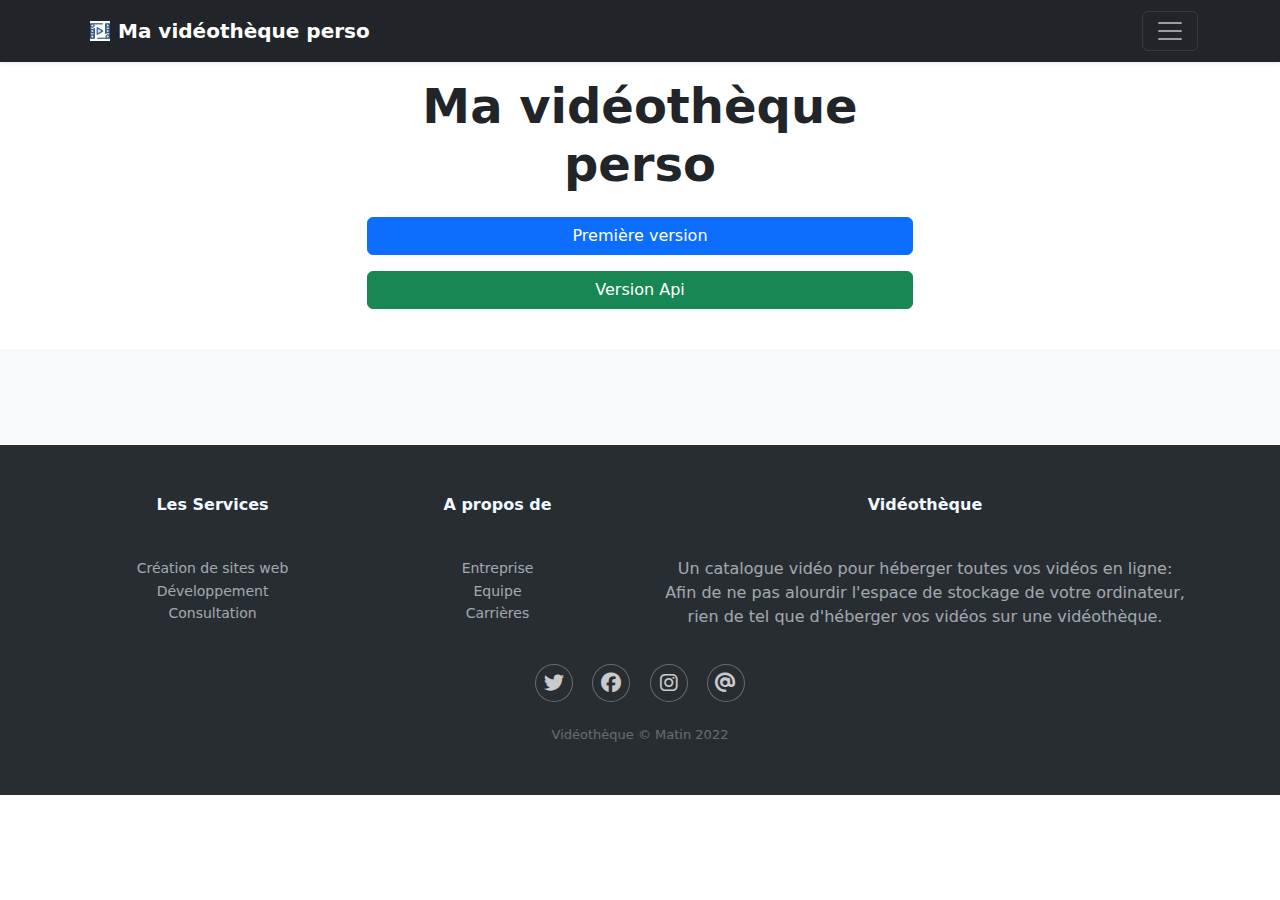
<file: index.html>
<!DOCTYPE html>
<html lang="fr">

<head>
    <meta charset="UTF-8">
    <meta http-equiv="X-UA-Compatible" content="IE=edge">
    <meta name="viewport" content="width=device-width, initial-scale=1.0">
    <link rel="stylesheet" href="https://cdnjs.cloudflare.com/ajax/libs/font-awesome/6.2.1/css/all.min.css">
    <link rel="stylesheet" href="assets/css/bootstrap.min.css">
    <link rel="stylesheet" href="assets/css/style.css">
    <title>Ma vidéothèque perso</title>
</head>



<body>
    <header>
        <div class="collapse bg-dark" id="navbarHeader">
          <div class="container">
            <div class="row">
              <div class="col-sm-8 col-md-7 py-4">
                <h4 class="text-white">A propos de</h4>
                <p class="text-muted text-center">Un catalogue vidéo pour héberger toutes vos vidéos en ligne:<br>
                    Afin de ne pas alourdir l'espace de stockage de votre ordinateur, rien de tel que d'héberger vos vidéos sur une vidéothèque.</p>
              </div>
              <div class="col-sm-4 offset-md-1 py-4">
                <h4 class="text-white">Contact</h4>
                <ul class="list-unstyled text-center">
                  <li><a href="https://twitter.com/" class="text-white"><i class="fa-brands fa-twitter"></i></a></li>
                  <li><a href="https://facebook.com" class="text-white"><i class="fa-brands fa-facebook"></i></a></li>
                  <li><a href="https://instagram.com" class="text-white"><i class="fa-brands fa-instagram"></i></a></li>
                  <li><a href="https://gmail.com" class="text-white"><i class="fa-solid fa-at"></i></a></li>
                </ul>
              </div>
            </div>
          </div>
        </div>
        <div class="navbar navbar-dark bg-dark shadow-sm">
          <div class="container">
            <a href="#" class="navbar-brand d-flex align-items-center">
         <img class="logo m-2" src="assets/img/logo1.png" alt="" width="20" height="20">
              <strong>Ma vidéothèque perso</strong>
            </a>
            <button class="navbar-toggler" type="button" data-bs-toggle="collapse" data-bs-target="#navbarHeader" aria-controls="navbarHeader" aria-expanded="false" aria-label="Toggle navigation">
              <span class="navbar-toggler-icon"></span>
            </button>
          </div>
        </div>
      </header>
<main>

    <section class="py-2 text-center container">
      <div class="row py-lg-2">
        <div class="col-lg-6 col-md-8 mx-auto">
          <h1 class="fw-bold bg-pr mx-0">Ma vidéothèque perso</h1>
          <p id="time" class="text-muted"></p>
          <p>
            <a href="index.html" class="btn btn-primary my-2">Première version</a>
            <a href="Api-index.html" class="btn btn-success my-2">Version Api</a>
          </p>
        </div>
      </div>
    </section>

    <div class="album py-5 bg-light">
        <div class="container">
            <div class="row row-cols-1 row-cols-sm-12 row-cols-md-6 g-3" id="myid">
            </div>
        </div>
    </div>
</main>


        <footer class="footer-dark">
            <div class="container">
                <div class="row">
                    <div class="col-sm-6 col-md-3 item text-center">
                        <h3>Les Services</h3>
                        <ul>
                            <li><a href="#">Création de sites web</a></li>
                            <li><a href="#">Développement</a></li>
                            <li><a href="#">Consultation</a></li>
                        </ul>
                    </div>
                    <div class="col-sm-6 col-md-3 item text-center">
                        <h3>A propos de</h3>
                        <ul>
                            <li><a href="#">Entreprise</a></li>
                            <li><a href="#">Equipe</a></li>
                            <li><a href="#">Carrières</a></li>
                        </ul>
                    </div>
                    <div class="col-md-6 item text text-center">
                        <h3>Vidéothèque</h3>
                        <p class="text-center">Un catalogue vidéo pour héberger toutes vos vidéos en ligne:<br>
                            Afin de ne pas alourdir l'espace de stockage de votre ordinateur, rien de tel que d'héberger vos vidéos sur une vidéothèque.</p>
                    </div>
                    <div class="col item social">
                        <a href="https://twitter.com/" class="text-white"><i class="fa-brands fa-twitter"></i></a>
                  <a href="https://facebook.com" class="text-white"><i class="fa-brands fa-facebook"></i></a>
                  <a href="https://instagram.com" class="text-white"><i class="fa-brands fa-instagram"></i></a>
                  <a href="https://gmail.com" class="text-white"><i class="fa-solid fa-at"></i></a>
                  
                </div>
                <p class="copyright">Vidéothèque © Matin 2022</p>
            </div>
        </footer>
    

    <script src="assets/js/bootstrap.bundle.min.js"></script>
    <script src="assets/js/main.js"></script>
    <script src="assets/js/thefilms.js"></script>

</body>

</html>
</file>
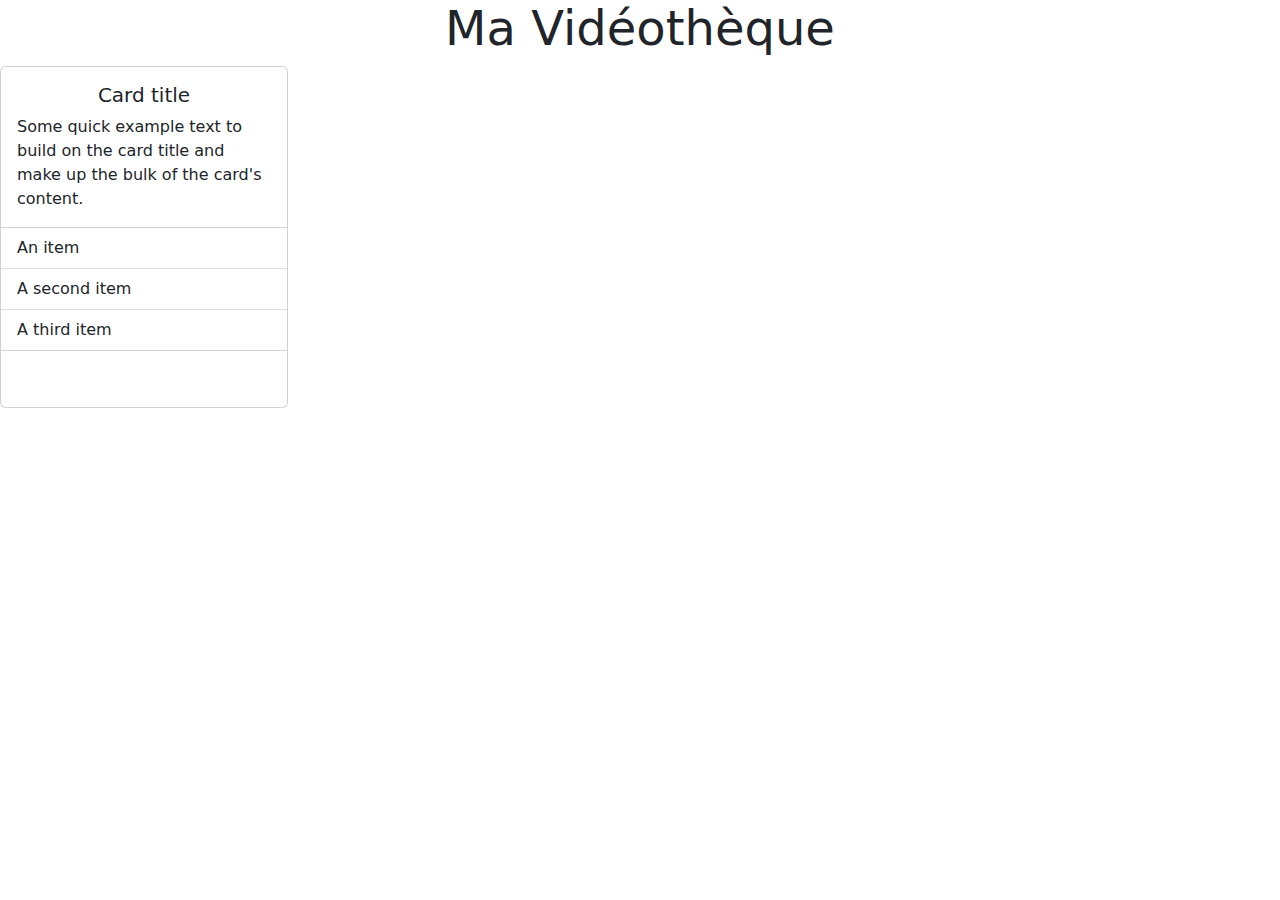
<file: 1234.html>
<!DOCTYPE html>
<html lang="en">
<head>
    <meta charset="UTF-8">
    <meta http-equiv="X-UA-Compatible" content="IE=edge">
    <meta name="viewport" content="width=device-width, initial-scale=1.0">
    <link rel="stylesheet" href="assets/css/bootstrap.min.css">
    <link rel="stylesheet" href="assets/css/style.css">
    <title>Ma Vidéothèque</title>
</head>
<header><h1>Ma Vidéothèque </h1></header>

<body>
    <section class="pagecard">
        <div class="card" style="width: 18rem;">
           <div id="photo">

           </div>
            <div class="card-body">
              <h5 class="card-title">Card title</h5>
              <p class="card-text">Some quick example text to build on the card title and make up the bulk of the card's content.</p>
            </div>
            <ul class="list-group list-group-flush">
              <li class="list-group-item">An item</li>
              <li class="list-group-item">A second item</li>
              <li class="list-group-item">A third item</li>
            </ul>
            <div class="card-body">
              <a href="#" class="card-link">Card link</a>
              <a href="#" class="card-link">Another link</a>
            </div>
          </div>
    </section>
    
            <script src="assets/js/bootstrap.bundle.min.js"></script>
            <script src="assets/js/filmpage.js"></script>
    <a class="Text__SCText-sc-14ie3lm-0 Link__PrimaryLink-sc-1vfcbn2-0 ehXMwR lgkSEF" data-testid="link"
     href="/film/twist_a_bamako/44691996/details">Casting complet et fiche technique</a> 
</body>
</html>
</file>
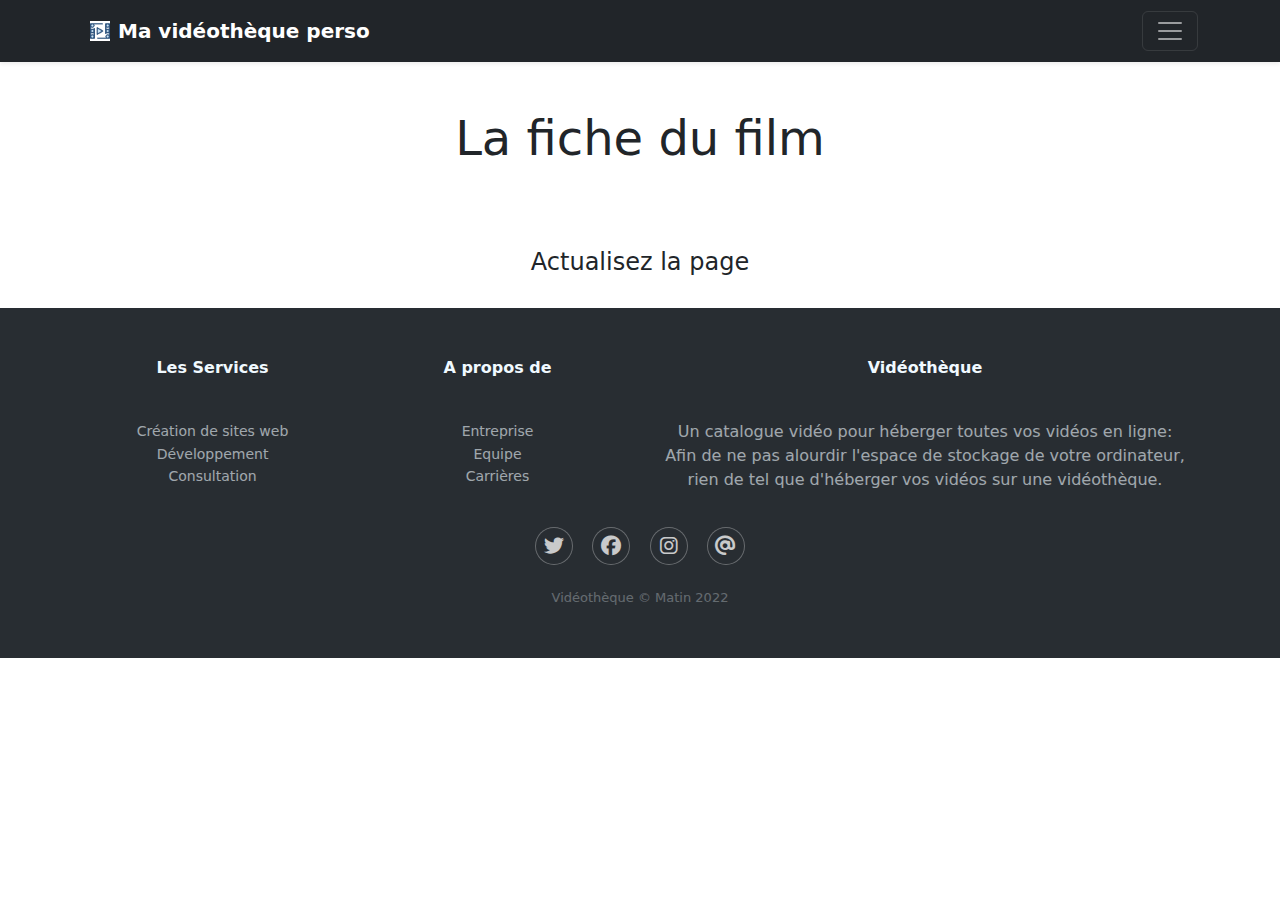
<file: Api-filmpages.html>
<!DOCTYPE html>
<html lang="fr">
<head>
    <meta charset="UTF-8">
    <meta http-equiv="X-UA-Compatible" content="IE=edge">
    <meta name="viewport" content="width=device-width, initial-scale=1.0">
    <link rel="stylesheet" href="https://cdnjs.cloudflare.com/ajax/libs/font-awesome/6.2.1/css/all.min.css">
    <link rel="stylesheet" href="assets/css/bootstrap.min.css">
    <link rel="stylesheet" href="assets/css/pagefilm.css">
    <link rel="stylesheet" href="assets/css/style.css">
    <title>La fiche du film</title>
</head>
<body>
    <header>
        <div class="collapse bg-dark" id="navbarHeader">
          <div class="container">
            <div class="row">
              <div class="col-sm-8 col-md-7 py-4">
                <h4 class="text-white">A propos de</h4>
                <p class="text-muted text-center">Un catalogue vidéo pour héberger toutes vos vidéos en ligne:<br>
                    Afin de ne pas alourdir l'espace de stockage de votre ordinateur, rien de tel que d'héberger vos vidéos sur une vidéothèque.</p>
              </div>
              <div class="col-sm-4 offset-md-1 py-4">
                <h4 class="text-white">Contact</h4>
                <ul class="list-unstyled text-center">
                  <li><a href="https://twitter.com/" class="text-white"><i class="fa-brands fa-twitter"></i></a></li>
                  <li><a href="https://facebook.com" class="text-white"><i class="fa-brands fa-facebook"></i></a></li>
                  <li><a href="https://instagram.com" class="text-white"><i class="fa-brands fa-instagram"></i></a></li>
                  <li><a href="https://gmail.com" class="text-white"><i class="fa-solid fa-at"></i></a></li>
                </ul>
              </div>
            </div>
          </div>
        </div>
        <div class="navbar navbar-dark bg-dark shadow-sm">
          <div class="container">
            <a href="#" class="navbar-brand d-flex align-items-center">
         <img class="logo m-2" src="assets/img/logo1.png" alt="" width="20" height="20">
              <strong>Ma vidéothèque perso</strong>
            </a>
            <button class="navbar-toggler" type="button" data-bs-toggle="collapse" data-bs-target="#navbarHeader" aria-controls="navbarHeader" aria-expanded="false" aria-label="Toggle navigation">
              <span class="navbar-toggler-icon"></span>
            </button>
          </div>
        </div>
      </header>
      
    <header><h1>La fiche du film</h1></header>
    <section id="matinid">
        <h2>Actualisez la page</h2>
    </section>
    
    <footer class="footer-dark">
      <div class="container">
          <div class="row">
              <div class="col-sm-6 col-md-3 item text-center">
                  <h3>Les Services</h3>
                  <ul>
                      <li><a href="#">Création de sites web</a></li>
                      <li><a href="#">Développement</a></li>
                      <li><a href="#">Consultation</a></li>
                  </ul>
              </div>
              <div class="col-sm-6 col-md-3 item text-center">
                  <h3>A propos de</h3>
                  <ul>
                      <li><a href="#">Entreprise</a></li>
                      <li><a href="#">Equipe</a></li>
                      <li><a href="#">Carrières</a></li>
                  </ul>
              </div>
              <div class="col-md-6 item text text-center">
                  <h3>Vidéothèque</h3>
                  <p class="text-center">Un catalogue vidéo pour héberger toutes vos vidéos en ligne:<br>
                      Afin de ne pas alourdir l'espace de stockage de votre ordinateur, rien de tel que d'héberger vos vidéos sur une vidéothèque.</p>
              </div>
              <div class="col item social">
                  <a href="https://twitter.com/" class="text-white"><i class="fa-brands fa-twitter"></i></a>
            <a href="https://facebook.com" class="text-white"><i class="fa-brands fa-facebook"></i></a>
            <a href="https://instagram.com" class="text-white"><i class="fa-brands fa-instagram"></i></a>
            <a href="https://gmail.com" class="text-white"><i class="fa-solid fa-at"></i></a>
            
          </div>
          <p class="copyright">Vidéothèque © Matin 2022</p>
      </div>
  </footer>
    
            <script src="assets/js/bootstrap.bundle.min.js"></script>
            <script src="assets/js/main.js"></script>
            
            <script src="assets/js/Api-thefilms.js"></script>
            <script src="assets/js/Api-pagefetch.js"></script>     
</body>
</html>
</file>
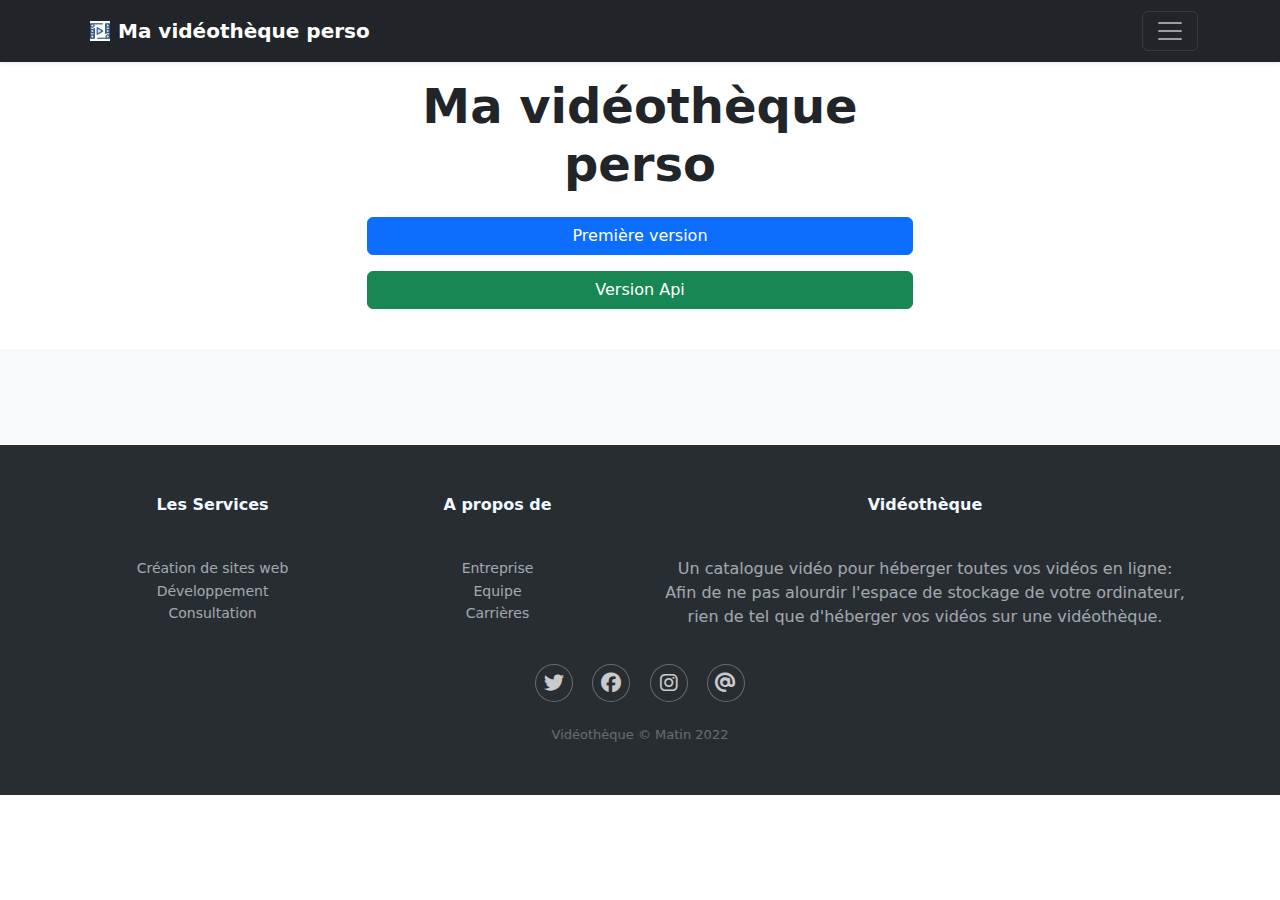
<file: Api-index.html>
<!DOCTYPE html>
<html lang="fr">

<head>
    <meta charset="UTF-8">
    <meta http-equiv="X-UA-Compatible" content="IE=edge">
    <meta name="viewport" content="width=device-width, initial-scale=1.0">
    <link rel="stylesheet" href="https://cdnjs.cloudflare.com/ajax/libs/font-awesome/6.2.1/css/all.min.css">
    <link rel="stylesheet" href="assets/css/bootstrap.min.css">
    <link rel="stylesheet" href="assets/css/style.css">
    <title>Ma vidéothèque perso</title>
</head>

<body>
  <header>
    <div class="collapse bg-dark" id="navbarHeader">
      <div class="container">
        <div class="row">
          <div class="col-sm-8 col-md-7 py-4">
            <h4 class="text-white">A propos de</h4>
            <p class="text-muted text-center">Un catalogue vidéo pour héberger toutes vos vidéos en ligne:<br>
                Afin de ne pas alourdir l'espace de stockage de votre ordinateur, rien de tel que d'héberger vos vidéos sur une vidéothèque.</p>
          </div>
          <div class="col-sm-4 offset-md-1 py-4">
            <h4 class="text-white">Contact</h4>
            <ul class="list-unstyled text-center">
              <li><a href="https://twitter.com/" class="text-white"><i class="fa-brands fa-twitter"></i></a></li>
              <li><a href="https://facebook.com" class="text-white"><i class="fa-brands fa-facebook"></i></a></li>
              <li><a href="https://instagram.com" class="text-white"><i class="fa-brands fa-instagram"></i></a></li>
              <li><a href="https://gmail.com" class="text-white"><i class="fa-solid fa-at"></i></a></li>
            </ul>
          </div>
        </div>
      </div>
    </div>
    <div class="navbar navbar-dark bg-dark shadow-sm">
      <div class="container">
        <a href="#" class="navbar-brand d-flex align-items-center">
     <img class="logo m-2" src="assets/img/logo1.png" alt="" width="20" height="20">
          <strong>Ma vidéothèque perso</strong>
        </a>
        <button class="navbar-toggler" type="button" data-bs-toggle="collapse" data-bs-target="#navbarHeader" aria-controls="navbarHeader" aria-expanded="false" aria-label="Toggle navigation">
          <span class="navbar-toggler-icon"></span>
        </button>
      </div>
    </div>
  </header>
<main>
    <section class="py-2 text-center container">
        <div class="row py-lg-2">
          <div class="col-lg-6 col-md-8 mx-auto">
            <h1 class="fw-bold bg-pr mx-0">Ma vidéothèque perso</h1>
            <p id="time2" class="text-muted"></p>
            <p>
              <a href="index.html" class="btn btn-primary my-2">Première version</a>
              <a href="Api-index.html" class="btn btn-success my-2">Version Api</a>
            </p>
          </div>
        </div>
      </section>
    <div class="album py-5 bg-light">
        <div class="container">
            <div class="row row-cols-1 row-cols-sm-12 row-cols-md-6 g-3" id="myid">

            </div>
        </div>
    </div>
</main>

<footer class="footer-dark">
  <div class="container">
      <div class="row">
          <div class="col-sm-6 col-md-3 item text-center">
              <h3>Les Services</h3>
              <ul>
                  <li><a href="#">Création de sites web</a></li>
                  <li><a href="#">Développement</a></li>
                  <li><a href="#">Consultation</a></li>
              </ul>
          </div>
          <div class="col-sm-6 col-md-3 item text-center">
              <h3>A propos de</h3>
              <ul>
                  <li><a href="#">Entreprise</a></li>
                  <li><a href="#">Equipe</a></li>
                  <li><a href="#">Carrières</a></li>
              </ul>
          </div>
          <div class="col-md-6 item text text-center">
              <h3>Vidéothèque</h3>
              <p class="text-center">Un catalogue vidéo pour héberger toutes vos vidéos en ligne:<br>
                  Afin de ne pas alourdir l'espace de stockage de votre ordinateur, rien de tel que d'héberger vos vidéos sur une vidéothèque.</p>
          </div>
          <div class="col item social">
              <a href="https://twitter.com/" class="text-white"><i class="fa-brands fa-twitter"></i></a>
        <a href="https://facebook.com" class="text-white"><i class="fa-brands fa-facebook"></i></a>
        <a href="https://instagram.com" class="text-white"><i class="fa-brands fa-instagram"></i></a>
        <a href="https://gmail.com" class="text-white"><i class="fa-solid fa-at"></i></a>
        
      </div>
      <p class="copyright">Vidéothèque © Matin 2022</p>
  </div>
</footer>
            <script src="assets/js/bootstrap.bundle.min.js"></script>
            <script src="assets/js/Api-thefilms.js"></script>
            <script src="assets/js/Api-pagefetch.js"></script>

</body>
</html>
</file>
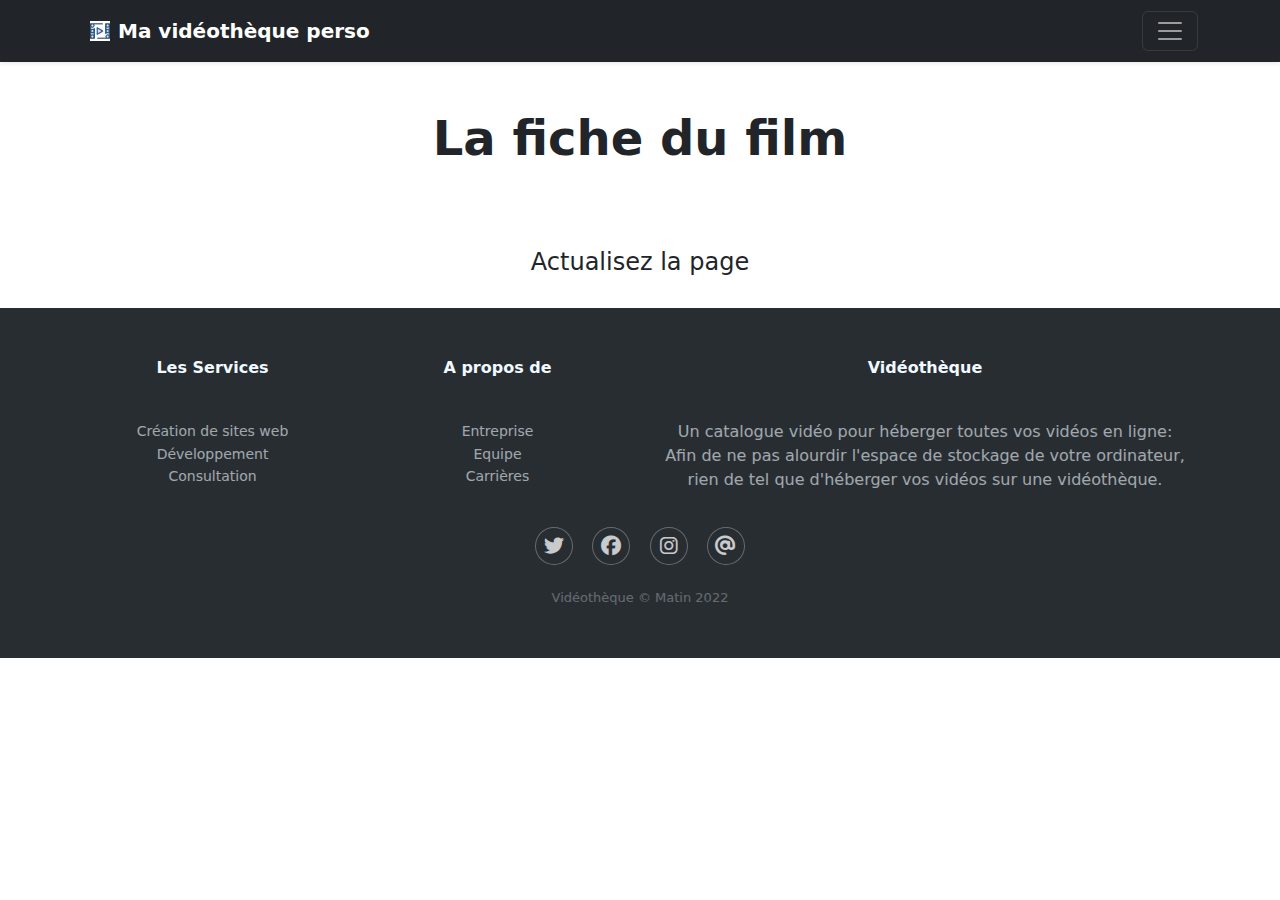
<file: filmpages.html>
<!DOCTYPE html>
<html lang="fr">

<head>
    <meta charset="UTF-8">
    <meta http-equiv="X-UA-Compatible" content="IE=edge">
    <meta name="viewport" content="width=device-width, initial-scale=1.0">
    <link rel="stylesheet" href="https://cdnjs.cloudflare.com/ajax/libs/font-awesome/6.2.1/css/all.min.css">
    <link rel="stylesheet" href="assets/css/bootstrap.min.css">
    <link rel="stylesheet" href="assets/css/pagefilm.css">
    <link rel="stylesheet" href="assets/css/style.css">
    <title>La fiche du film</title>
</head>
<body>
    <header>
        <div class="collapse bg-dark" id="navbarHeader">
          <div class="container">
            <div class="row">
              <div class="col-sm-8 col-md-7 py-4">
                <h4 class="text-white">A propos de</h4>
                <p class="text-muted text-center">Un catalogue vidéo pour héberger toutes vos vidéos en ligne:<br>
                    Afin de ne pas alourdir l'espace de stockage de votre ordinateur, rien de tel que d'héberger vos vidéos sur une vidéothèque.</p>
              </div>
              <div class="col-sm-4 offset-md-1 py-4">
                <h4 class="text-white">Contact</h4>
                <ul class="list-unstyled text-center">
                  <li><a href="https://twitter.com/" class="text-white"><i class="fa-brands fa-twitter"></i></a></li>
                  <li><a href="https://facebook.com" class="text-white"><i class="fa-brands fa-facebook"></i></a></li>
                  <li><a href="https://instagram.com" class="text-white"><i class="fa-brands fa-instagram"></i></a></li>
                  <li><a href="https://gmail.com" class="text-white"><i class="fa-solid fa-at"></i></a></li>
                </ul>
              </div>
            </div>
          </div>
        </div>
        <div class="navbar navbar-dark bg-dark shadow-sm">
          <div class="container">
            <a href="#" class="navbar-brand d-flex align-items-center">
         <img class="logo m-2" src="assets/img/logo1.png" alt="" width="20" height="20">
              <strong>Ma vidéothèque perso</strong>
            </a>
            <button class="navbar-toggler" type="button" data-bs-toggle="collapse" data-bs-target="#navbarHeader" aria-controls="navbarHeader" aria-expanded="false" aria-label="Toggle navigation">
              <span class="navbar-toggler-icon"></span>
            </button>
          </div>
        </div>
      </header>

      <h1 class="fw-bold bg-pr mx-0">La fiche du film</h1>
    <section id="matinid">
        <h2>Actualisez la page</h2>
    </section>

    <footer class="footer-dark">
      <div class="container">
          <div class="row">
              <div class="col-sm-6 col-md-3 item text-center">
                  <h3>Les Services</h3>
                  <ul>
                      <li><a href="#">Création de sites web</a></li>
                      <li><a href="#">Développement</a></li>
                      <li><a href="#">Consultation</a></li>
                  </ul>
              </div>
              <div class="col-sm-6 col-md-3 item text-center">
                  <h3>A propos de</h3>
                  <ul>
                      <li><a href="#">Entreprise</a></li>
                      <li><a href="#">Equipe</a></li>
                      <li><a href="#">Carrières</a></li>
                  </ul>
              </div>
              <div class="col-md-6 item text text-center">
                  <h3>Vidéothèque</h3>
                  <p class="text-center">Un catalogue vidéo pour héberger toutes vos vidéos en ligne:<br>
                      Afin de ne pas alourdir l'espace de stockage de votre ordinateur, rien de tel que d'héberger vos vidéos sur une vidéothèque.</p>
              </div>
              <div class="col item social">
                  <a href="https://twitter.com/" class="text-white"><i class="fa-brands fa-twitter"></i></a>
            <a href="https://facebook.com" class="text-white"><i class="fa-brands fa-facebook"></i></a>
            <a href="https://instagram.com" class="text-white"><i class="fa-brands fa-instagram"></i></a>
            <a href="https://gmail.com" class="text-white"><i class="fa-solid fa-at"></i></a>
            
          </div>
          <p class="copyright">Vidéothèque © Matin 2022</p>
      </div>
  </footer>

    <script src="assets/js/bootstrap.bundle.min.js"></script>
    <script src="assets/js/main.js"></script>

    <script src="assets/js/thefilms.js"></script>
    <script src="assets/js/pageid.js"></script>
    <script src="assets/js/filmpage.js"></script>
</body>

</html>
</file>
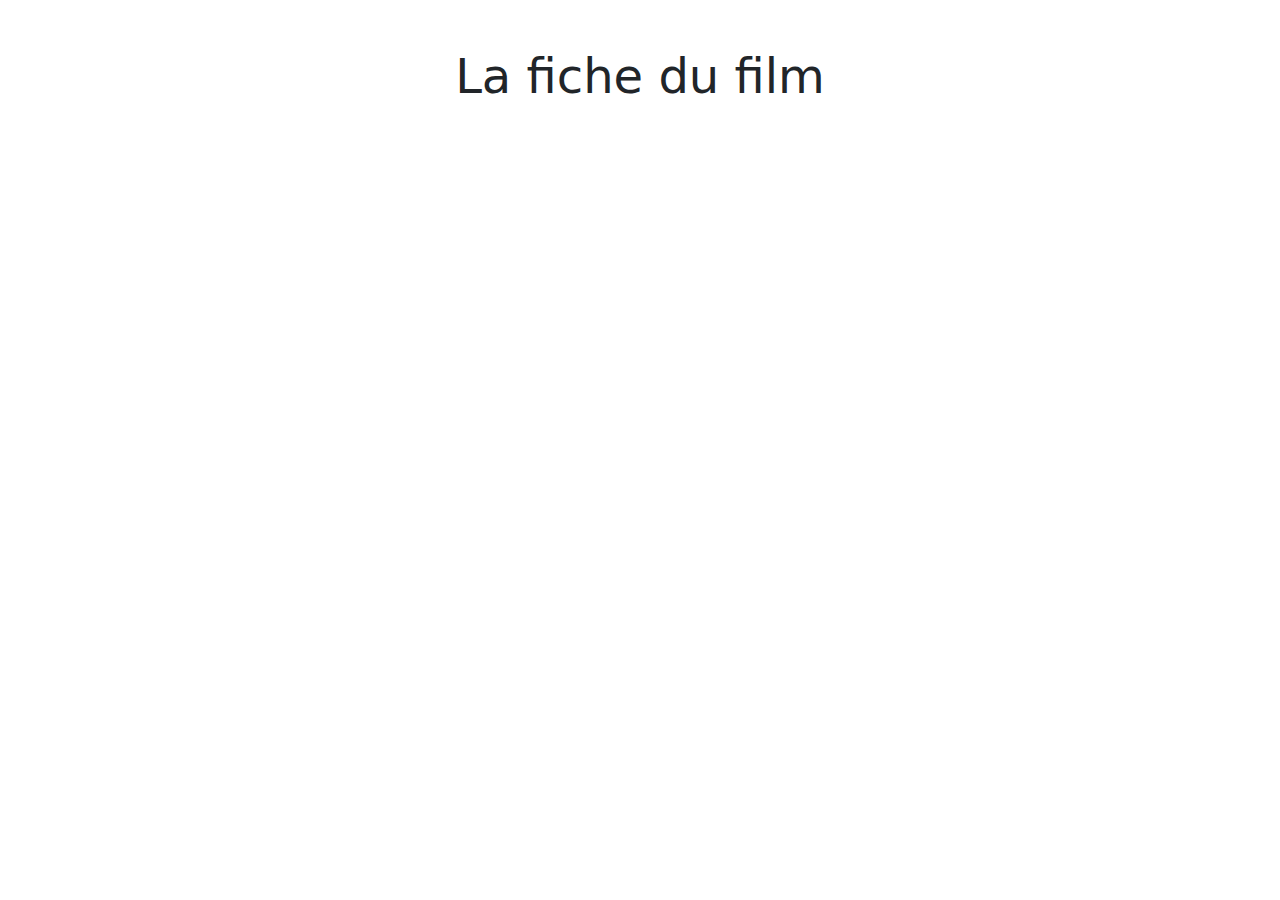
<file: filmspages.html>
<!DOCTYPE html>
<html lang="en">
<head>
    <meta charset="UTF-8">
    <meta http-equiv="X-UA-Compatible" content="IE=edge">
    <meta name="viewport" content="width=device-width, initial-scale=1.0">
    <link rel="stylesheet" href="https://cdnjs.cloudflare.com/ajax/libs/font-awesome/6.2.1/css/all.min.css">
    <link rel="stylesheet" href="assets/css/bootstrap.min.css">
    <link rel="stylesheet" href="assets/css/pagefilm.css">
    <title>La fiche du film</title>
</head>
<header><h1>La fiche du film</h1></header>

<body>
    <section id="matinid">
        
    </section>
    
            <script src="assets/js/bootstrap.bundle.min.js"></script>
            <script src="assets/js/main.js"></script>
            <script src="assets/js/thefilms.js"></script>            
            <script src="assets/js/pageid.js"></script>
            <script src="assets/js/filmpage.js"></script>
</body>
</html>
</file>
<file: assets/css/style.css>
h1 {
    font-size: 3em;
}

h1,
h2,
h3,
h4,
h5,
#time,
.director {
    text-align: center;
}
h2 {
    font-size: 150%;
}

h3 {
    font-size: 100%;
}

.discription {
    height: 12em;
    text-align: justify;
    overflow: scroll;

}

.green {
    color: green;
}

.red {
    color: red;
}

a {
    text-decoration: none;
    color: white;
    cursor: pointer;
}

.image{
    height: 40em;
  
}

#time {
    font-weight: bold;
}

#button1{
    width:100%;
    text-align: center !important;
}
.btn{
    width:100%;
}
h3{
    width: 100%;
    height: 50px;
}
.btn1{
  margin-left: 52px;
  text-align: center;
}


.footer-dark {
    padding:50px 0;
    color:#f0f9ff;
    background-color:#282d32;
  }
  
  .footer-dark h3 {
    margin-top:0;
    margin-bottom:12px;
    font-weight:bold;
    font-size:16px;
  }
  
  .footer-dark ul {
    padding:0;
    list-style:none;
    line-height:1.6;
    font-size:14px;
    margin-bottom:0;
  }
  
  .footer-dark ul a {
    color:inherit;
    text-decoration:none;
    opacity:0.6;
  }
  
  .footer-dark ul a:hover {
    opacity:0.8;
  }
  
  @media (max-width:767px) {
    .footer-dark .item:not(.social) {
      text-align:center;
      padding-bottom:20px;
    }
  }
  
  .footer-dark .item.text {
    margin-bottom:36px;
  }
  
  @media (max-width:767px) {
    .footer-dark .item.text {
      margin-bottom:0;
    }
  }
  
  .footer-dark .item.text p {
    opacity:0.6;
    margin-bottom:0;
  }
  
  .footer-dark .item.social {
    text-align:center;
  }
  
  @media (max-width:991px) {
    .footer-dark .item.social {
      text-align:center;
      margin-top:20px;
    }
  }
  
  .footer-dark .item.social > a {
    font-size:20px;
    width:36px;
    height:36px;
    line-height:36px;
    display:inline-block;
    text-align:center;
    border-radius:50%;
    box-shadow:0 0 0 1px rgba(255,255,255,0.4);
    margin:0 8px;
    color:#fff;
    opacity:0.75;
  }
  
  .footer-dark .item.social > a:hover {
    opacity:0.9;
  }
  
  .footer-dark .copyright {
    text-align:center;
    padding-top:24px;
    opacity:0.3;
    font-size:13px;
    margin-bottom:0;
  }
</file>
<file: assets/css/pagefilm.css>
h1,
h2 {
    font-size: 3em;
    padding: 1em;
}

h1,
h2,
h3,
h4,
h5,
#time {
    text-align: center;
}

.card {
    margin: auto;
    width: 30em !important;
}

li,
a,
.card-body {
    text-align: center;
}

p {
    text-align: justify;
}

.green {
    color: green;
}

.red {
    color: red;
}

a {
    text-align: center;
    color: white;
    text-decoration: none;
}

.image {
    padding: 0px;
}

.btn {
    width: 100%;
}
.youtube {
    text-align: center !important;
  
}
iframe {
    text-align: center !important;
    width: 50em;
    height: 30em;
    margin: auto;
}
@media only screen and (max-width: 600px) {
    h1, h2{
        font-weight: bold;
        text-align: center;
        font-size: 200%;
    }
    .row{
flex-direction: column;
    }
    iframe {
      width:100%;
      height:20em;
      
    }
    .youtube{
        width:100% ;
        margin:auto;
    }
  }
</file>
